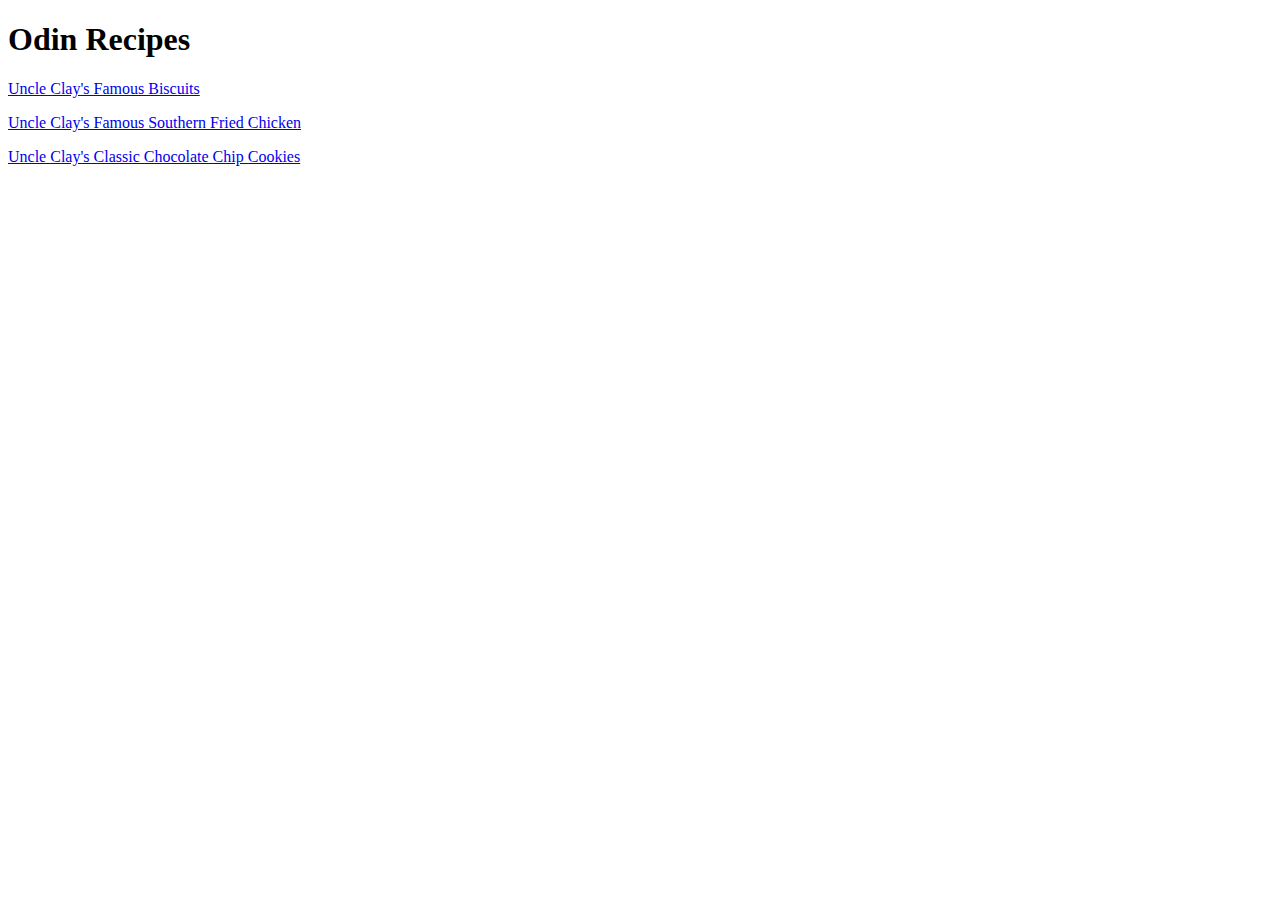
<file: index.html>
<!DOCTYPE html>
<html lang="en">
<head>
    <meta charset="UTF-8">
    <meta name="viewport" content="width=device-width, initial-scale=1.0">
    <title>Document</title>
</head>
<body>
    <h1>
        Odin Recipes
    </h1>
    <a href="recipes/biscuits.html"> Uncle Clay's Famous Biscuits</a>
    <p> 
    <a href="recipes/chicken.html"> Uncle Clay's Famous Southern Fried Chicken</a>
    </p>
    <p>
        <a href="recipes/cookies.html"> Uncle Clay's Classic Chocolate Chip Cookies</a>
    </p>
</body>
</html>
</file>
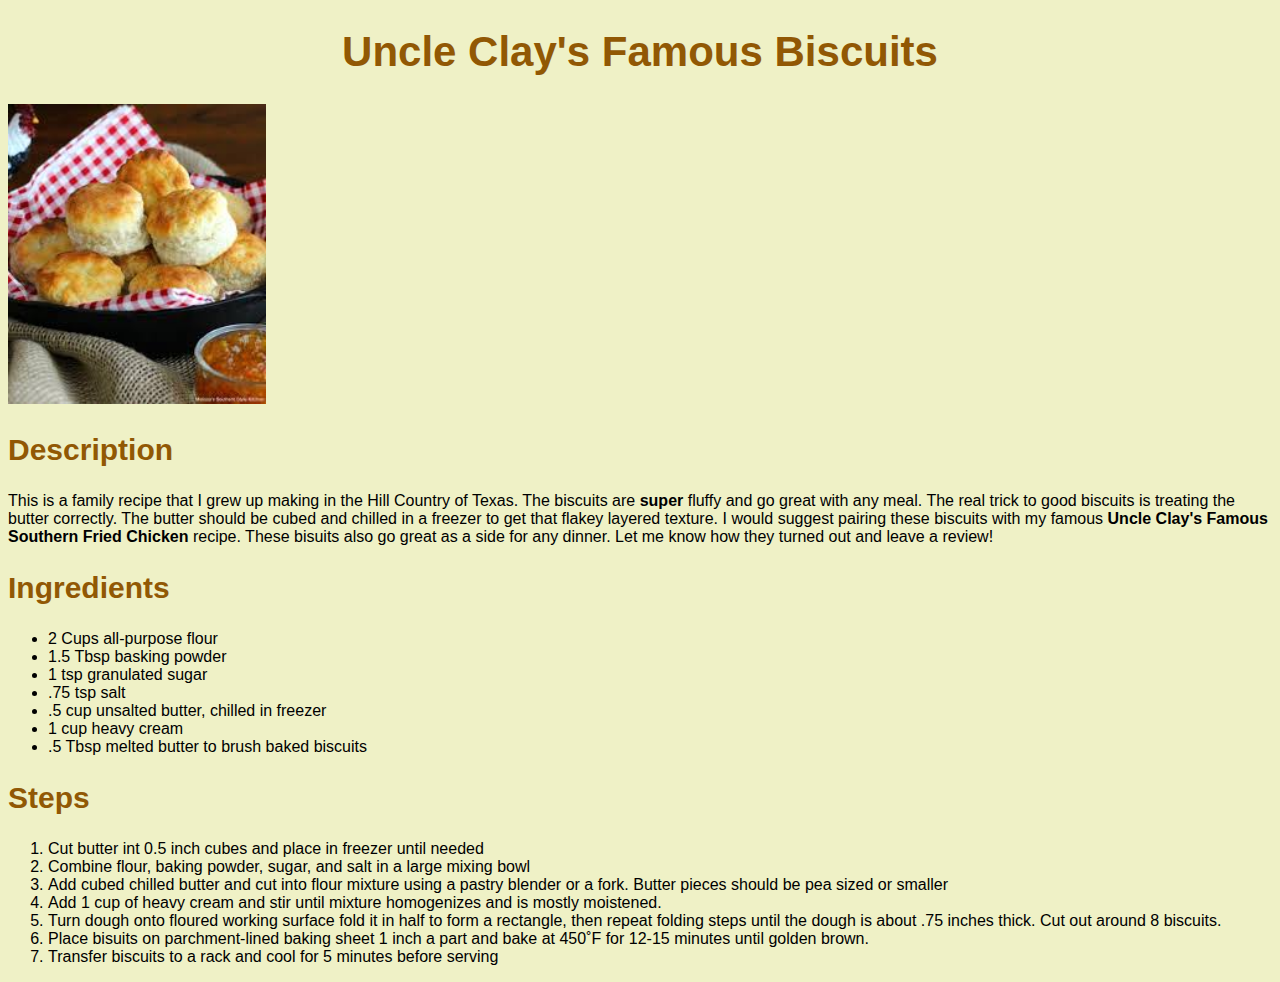
<file: recipes/biscuits.html>
<!DOCTYPE html>
<html lang="en">
<head>
    <meta charset="UTF-8">
    <meta name="viewport" content="width=device-width, initial-scale=1.0">
    <title>Document</title>
    <link  rel="stylesheet" href="styles.css">
</head>
<body>
    <h1 class="header main">
        Uncle Clay's Famous Biscuits
    </h1>
<!-- Adding a new paragraph with an image of biscuits for the recipe -->
    <p>
    <img src="./Images/biscuits.jpeg" alt="A photo of biscuits on a plate" height="300" width=auto>
    </p>
    <p>
        <h2 class="header">
            Description
        </h2>
    </p>
    <p>
        This is a family recipe that I grew up making in the Hill Country of Texas.
        The biscuits are <strong>super</strong> fluffy and go great with any meal.
        The real trick to good biscuits is treating the butter correctly. The butter 
        should be cubed and chilled in a freezer to get that flakey layered texture. 

        I would suggest pairing these biscuits with my famous <strong> <a href="chicken.html" class="link"> Uncle Clay's Famous Southern Fried Chicken</a> </strong>
        recipe. These bisuits also go great as a side for any dinner. Let me know how they turned out and leave a review!
    </p>
    <p>
        <h2 class="header"> Ingredients </h2>
        <!-- Unordered list of ingredients made with <ul> -->
        <ul>
            <li> 2 Cups all-purpose flour </li>
            <li> 1.5 Tbsp basking powder </li>
            <li> 1 tsp granulated sugar </li>
            <li> .75 tsp salt </li>
            <li> .5 cup unsalted butter, chilled in freezer </li>
            <li> 1 cup heavy cream </li>
            <li> .5 Tbsp melted butter to brush baked biscuits</li>

        </ul>
    </p>
    <p>
        <h2 class="header"> Steps </h2>
        <ol>
            <li> Cut butter int 0.5 inch cubes and place in freezer until needed </li>
            <li> Combine flour, baking powder, sugar, and salt in a large mixing bowl </li>
            <li> Add cubed chilled butter and cut into flour mixture using a pastry blender or a fork. Butter pieces should be pea sized or smaller</li>
            <li> Add 1 cup of heavy cream and stir until mixture homogenizes and is mostly moistened. </li>
            <li> Turn dough onto floured working surface fold it in half to form a rectangle, then repeat folding steps until the dough is about .75 inches thick. Cut out around 8 biscuits. </li>
            <li> Place bisuits on parchment-lined baking sheet 1 inch a part and bake at 450˚F for 12-15 minutes until golden brown. </li>
            <li> Transfer biscuits to a rack and cool for 5 minutes before serving </li>
        </ol>
    </p>
</body>
</html>
</file>
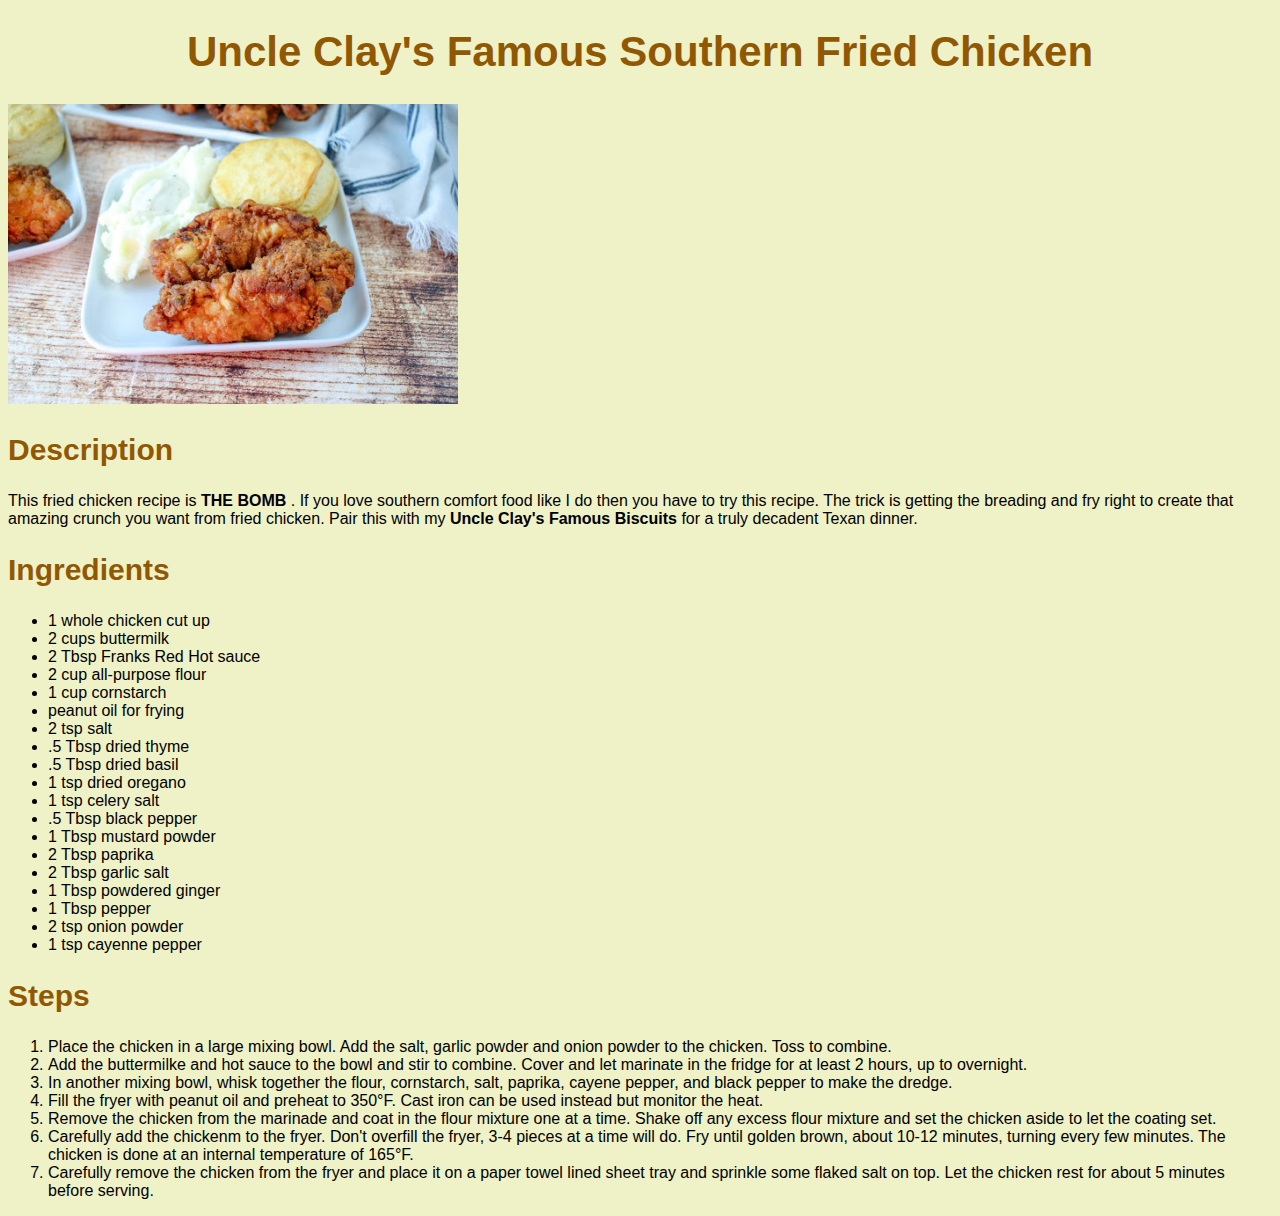
<file: recipes/chicken.html>
<!DOCTYPE html>
<html lang="en">
<head>
    <meta charset="UTF-8">
    <meta name="viewport" content="width=device-width, initial-scale=1.0">
    <title>Document</title>
    <link rel="stylesheet" href="styles.css">
</head>
<body>
    <h1 class="header main"> 
        Uncle Clay's Famous Southern Fried Chicken
    </h1>
    <p> 
        <img class="link" src="./Images/chicken.jpg" alt="A plate of fried chicken" height="300" width="auto">
    </p>
    <p>
        <h2 class="header"> 
            Description 
        </h2>
    </p>
    <p>
        This fried chicken recipe is <strong> THE BOMB </strong>. If you love southern comfort food like I do then you have to try this recipe. The trick is getting the breading and fry right to create that amazing crunch you want from fried chicken. Pair this with my <strong>  <a class="link" href="./biscuits.html"> Uncle Clay's Famous Biscuits</a> </strong> for a truly decadent Texan dinner.
    </p>
    <p>
        <h2 class="header">
            Ingredients
        </h2>
    </p>
    <p>
        <ul>
            <li>1 whole chicken cut up</li>
            <li>2 cups buttermilk</li>
            <li>2 Tbsp Franks Red Hot sauce</li>
            <li>2 cup all-purpose flour</li>
            <li>1 cup cornstarch</li>
            <li>peanut oil for frying</li>
            <li>2 tsp salt</li>
            <li>.5 Tbsp dried thyme</li>
            <li>.5 Tbsp dried basil</li>
            <li>1 tsp dried oregano</li>
            <li>1 tsp celery salt</li>
            <li>.5 Tbsp black pepper</li>
            <li>1 Tbsp mustard powder</li>
            <li>2 Tbsp paprika</li>
            <li>2 Tbsp garlic salt</li>
            <li>1 Tbsp powdered ginger</li>
            <li>1 Tbsp pepper</li>
            <li>2 tsp onion powder</li>
            <li>1 tsp cayenne pepper</li>
        </ul>
    </p>
    <h2 class="header">
        Steps
    </h2>
    <p>
        <ol>
            <li>Place the chicken in a large mixing bowl. Add the salt, garlic powder and onion powder to the chicken. Toss to combine.</li>
            <li>Add the buttermilke and hot sauce to the bowl and stir to combine. Cover and let marinate in the fridge for at least 2 hours, up to overnight.</li>
            <li>In another mixing bowl, whisk together the flour, cornstarch, salt, paprika, cayene pepper, and black pepper to make the dredge.</li>
            <li>Fill the fryer with peanut oil and preheat to 350°F. Cast iron can be used instead but monitor the heat.</li>
            <li>Remove the chicken from the marinade and coat in the flour mixture one at a time. Shake off any excess flour mixture and set the chicken aside to let the coating set.</li>
            <li>Carefully add the chickenm to the fryer. Don't overfill the fryer, 3-4 pieces at a time will do. Fry until golden brown, about 10-12 minutes, turning every few minutes. The chicken is done at an internal temperature of 165°F.</li>
            <li>Carefully remove the chicken from the fryer and place it on a paper towel lined sheet tray and sprinkle some flaked salt on top. Let the chicken rest for about 5 minutes before serving.</li>
        </ol>
    </p>

</body>
</html>
</file>
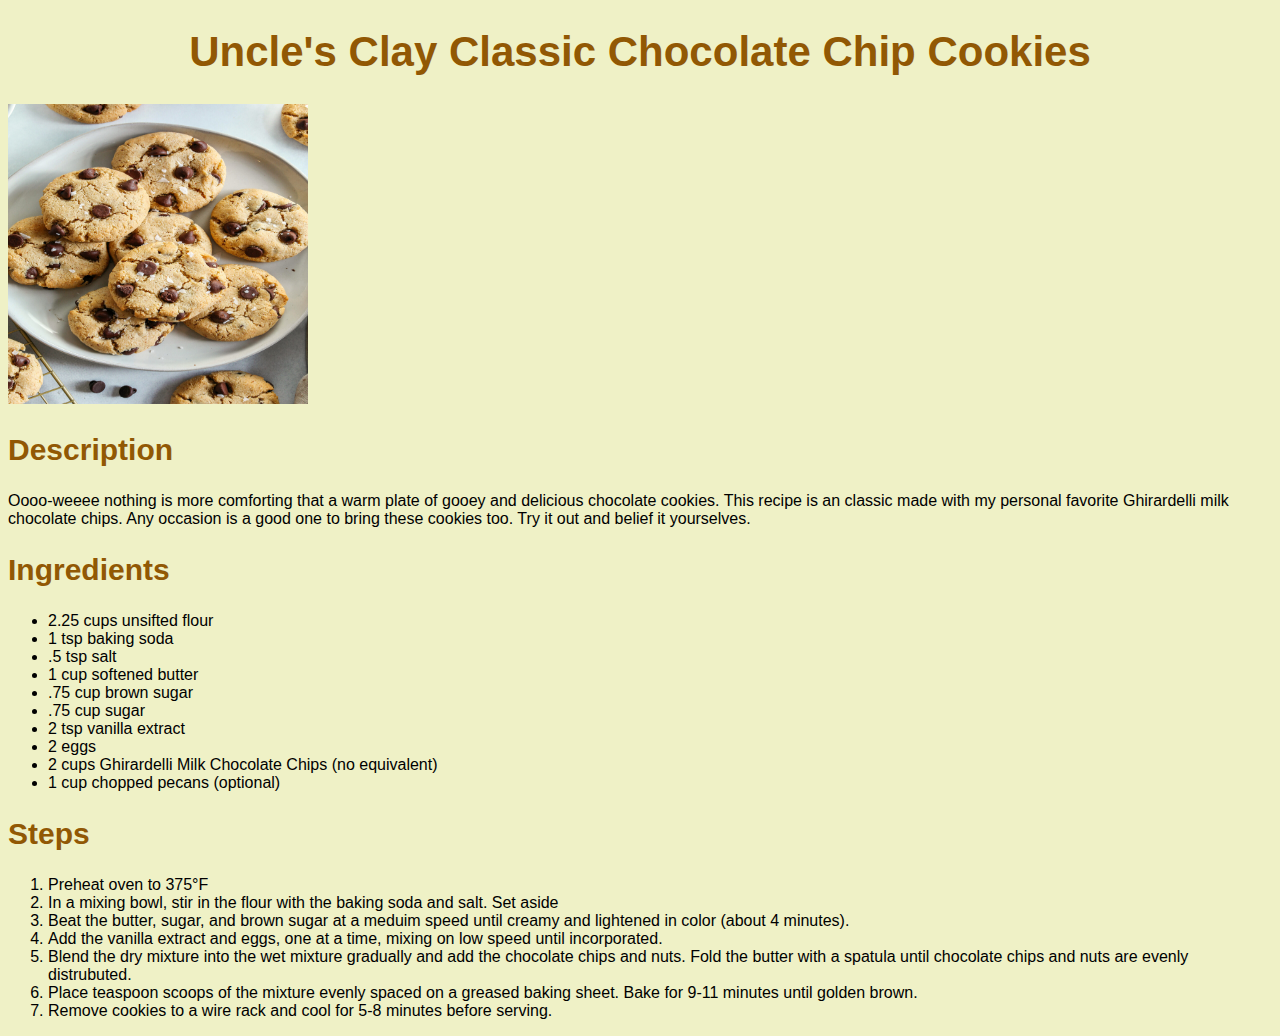
<file: recipes/cookies.html>
<!DOCTYPE html>
<html lang="en">
<head>
    <meta charset="UTF-8">
    <meta name="viewport" content="width=device-width, initial-scale=1.0">
    <title>Document</title>
    <link rel="stylesheet" href="styles.css">
</head>
<body>
    <h1 class="header main"> 
        Uncle's Clay Classic Chocolate Chip Cookies
    </h1>
    <p>
        <img src="./Images/cookies.jpg" alt="A plate of chocolate chip cookies." height="300" width="300">
    </p>
    <p>
        <h2 class="header">
            Description
        </h2>
    </p>
    <p>
        Oooo-weeee nothing is more comforting that a warm plate of gooey and delicious chocolate cookies. This recipe is an classic made with my personal favorite Ghirardelli milk chocolate chips. Any occasion is a good one to bring these cookies too. Try it out and belief it yourselves.

    </p>
    <p>
        <h2 class="header">
            Ingredients
        </h2>
    </p>
    <p>
        <ul>
            <li>2.25 cups unsifted flour</li>
            <li>1 tsp baking soda</li>
            <li>.5 tsp salt</li>
            <li>1 cup softened butter</li>
            <li>.75 cup brown sugar</li>
            <li>.75 cup sugar</li>
            <li>2 tsp vanilla extract</li>
            <li>2 eggs</li>
            <li>2 cups Ghirardelli Milk Chocolate Chips (no equivalent)</li>
            <li>1 cup chopped pecans (optional)</li>
        </ul>
    </p>
    <p>
        <h2 class="header">Steps</h2>
        <ol>
            <li>Preheat oven to 375°F</li>
            <li>In a mixing bowl, stir in the flour with the baking soda and salt. Set aside </li>
            <li>Beat the butter, sugar, and brown sugar at a meduim speed until creamy and lightened in color (about 4 minutes).</li>
            <li>Add the vanilla extract and eggs, one at a time, mixing on low speed until incorporated.</li>
            <li>Blend the dry mixture into the wet mixture gradually and add the chocolate chips and nuts. Fold the butter with a spatula until chocolate chips and nuts are evenly distrubuted.</li>
            <li>Place teaspoon scoops of the mixture evenly spaced on a greased baking sheet. Bake for 9-11 minutes until golden brown.</li>
            <li>Remove cookies to a wire rack and cool for 5-8 minutes before serving.</li>
        </ol>
    </p>
</body>
</html>
</file>
<file: recipes/styles.css>
*{
    background-color: rgb(239, 241, 198);
    font-family: Arial, Helvetica, sans-serif;
    font-size: 16px;
}

.header{
    font-size: 30px;
    color: rgb(145, 88, 4);
}

.header.main{
    font-size: 42px;
    font-weight: bolder;
    text-align: center;
}

.link{
    text-decoration: none;
    font-weight: bold;
    color: black;
}
</file>
